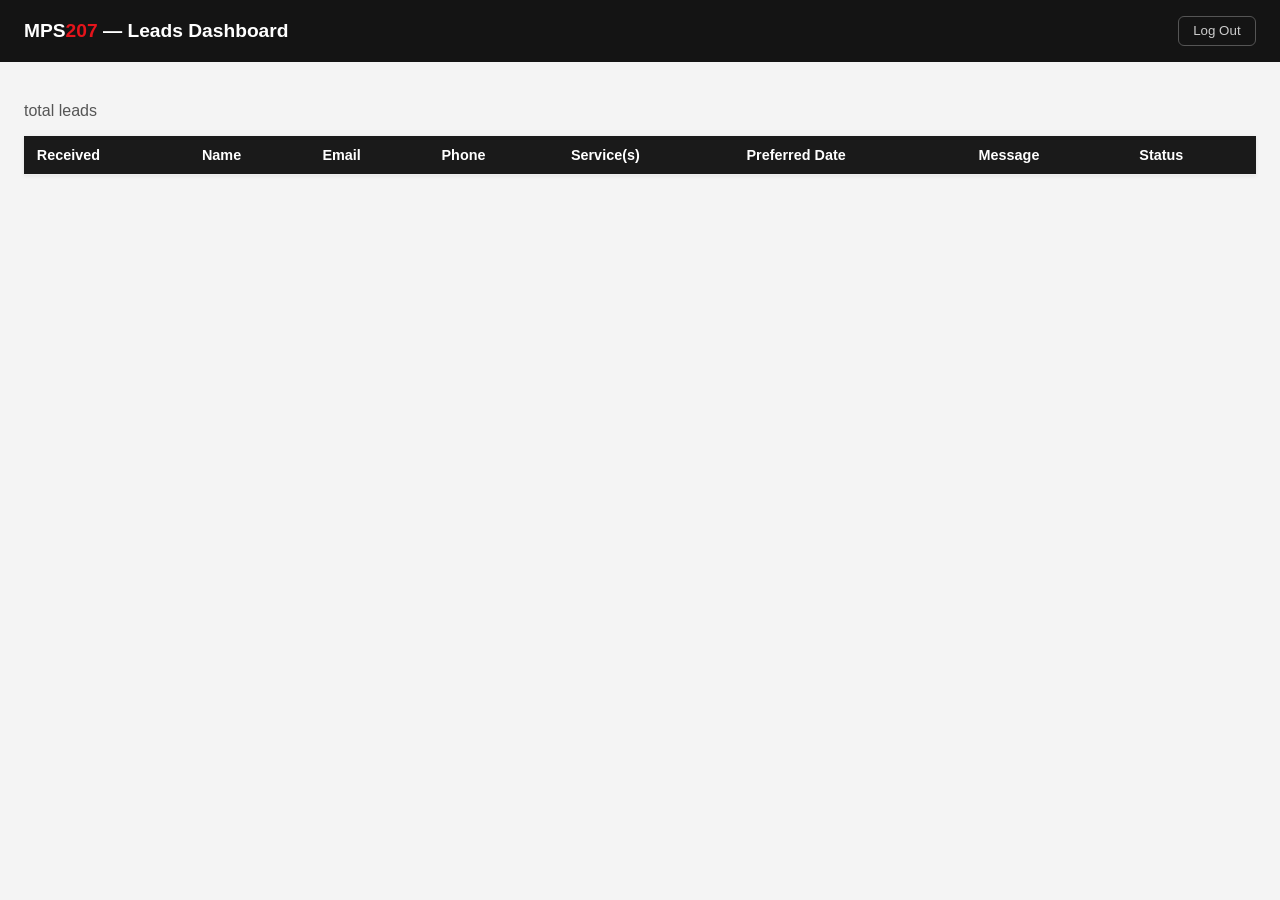
<file: views/admin-dashboard.html>
<!DOCTYPE html>
<html lang="en">
<head>
<meta charset="UTF-8" />
<title>Leads Dashboard — MPS207 Admin</title>
<meta name="viewport" content="width=device-width, initial-scale=1.0" />
<meta name="robots" content="noindex, nofollow" />
<style>
  * { box-sizing: border-box; }
  body { font-family: -apple-system, Segoe UI, Roboto, Arial, sans-serif; background:#f4f4f4; margin:0; color:#1a1a1a; }
  header { background:#141414; color:#fff; padding:1rem 1.5rem; display:flex; justify-content:space-between; align-items:center; flex-wrap:wrap; gap:.5rem; }
  header h1 { font-size:1.2rem; margin:0; }
  header h1 span { color:#e4141b; }
  header form { margin:0; }
  header button { background:transparent; border:1px solid #555; color:#ccc; padding:.4rem .9rem; border-radius:6px; cursor:pointer; }
  header button:hover { border-color:#e4141b; color:#fff; }
  .wrap { padding:1.5rem; overflow-x:auto; }
  .count { color:#555; margin-bottom:1rem; }
  table { border-collapse: collapse; width:100%; background:#fff; box-shadow:0 1px 4px rgba(0,0,0,.08); font-size:.9rem; }
  th, td { padding:.7rem .8rem; border-bottom:1px solid #eee; text-align:left; vertical-align:top; }
  th { background:#1a1a1a; color:#fff; position:sticky; top:0; }
  .msg-cell { max-width:280px; white-space:pre-wrap; }
  tr.status-new { background:#fff7e6; }
  tr.status-scheduled { background:#e9f7ef; }
  select { padding:.4rem; border-radius:4px; border:1px solid #ccc; }
  .status-form { display:flex; gap:.4rem; align-items:center; }
  .status-form button { background:#e4141b; color:#fff; border:none; padding:.4rem .7rem; border-radius:4px; cursor:pointer; }
  .status-form button:hover { background:#c11017; }
</style>
</head>
<body>
  <header>
    <h1>MPS<span>207</span> — Leads Dashboard</h1>
    <form method="POST" action="/admin/logout"><button type="submit">Log Out</button></form>
  </header>
  <div class="wrap">
    <p class="count"><!--LEAD_COUNT--> total leads</p>
    <table>
      <thead>
        <tr>
          <th>Received</th>
          <th>Name</th>
          <th>Email</th>
          <th>Phone</th>
          <th>Service(s)</th>
          <th>Preferred Date</th>
          <th>Message</th>
          <th>Status</th>
        </tr>
      </thead>
      <tbody>
        <!--LEAD_ROWS-->
      </tbody>
    </table>
  </div>
</body>
</html>
</file>
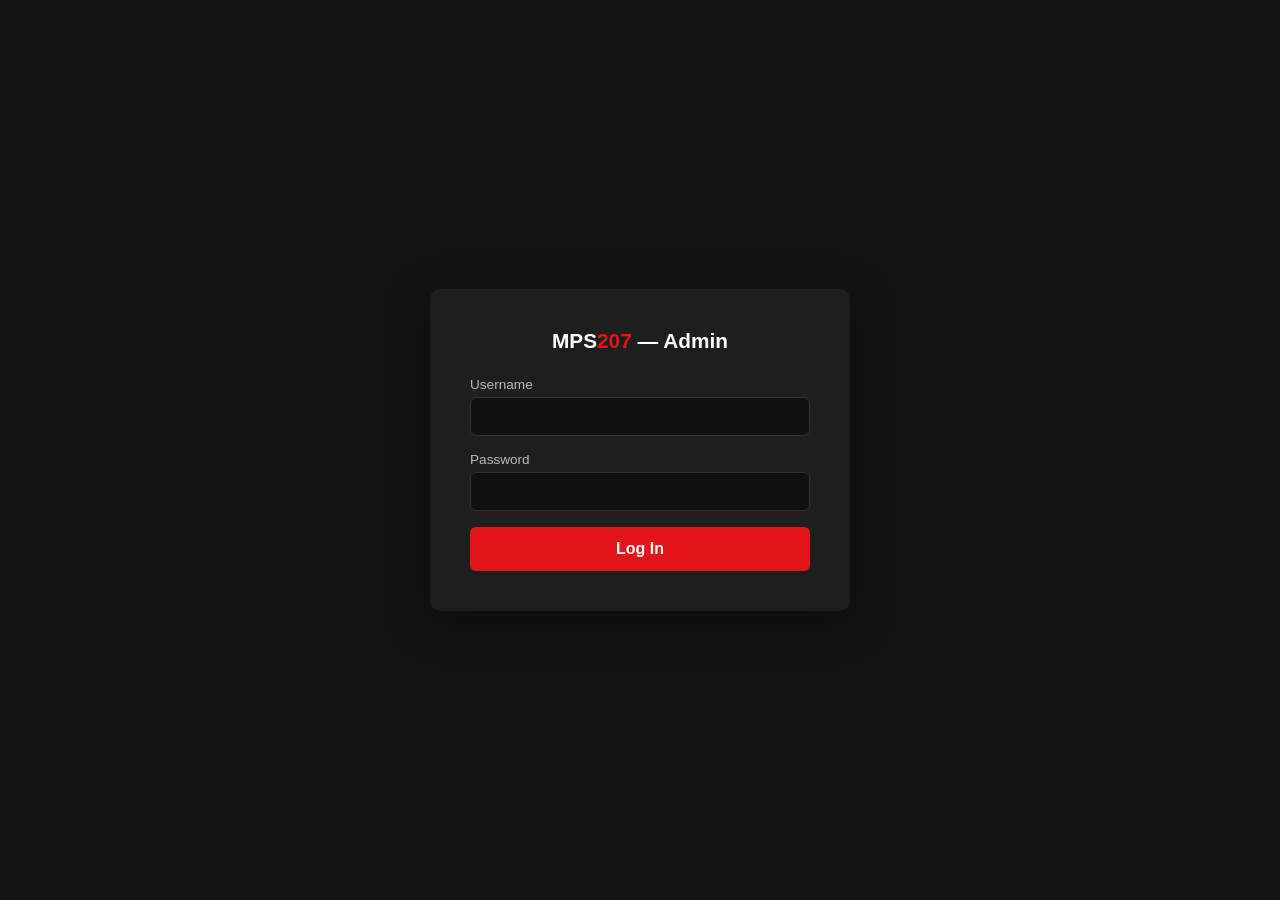
<file: views/admin-login.html>
<!DOCTYPE html>
<html lang="en">
<head>
<meta charset="UTF-8" />
<title>Admin Login — MPS207</title>
<meta name="viewport" content="width=device-width, initial-scale=1.0" />
<meta name="robots" content="noindex, nofollow" />
<style>
  body { font-family: -apple-system, Segoe UI, Roboto, Arial, sans-serif; background:#141414; color:#fff; display:flex; align-items:center; justify-content:center; height:100vh; margin:0; }
  .box { background:#1e1e1e; padding:2.5rem; border-radius:10px; width:100%; max-width:340px; box-shadow:0 10px 40px rgba(0,0,0,.4); }
  h1 { font-size:1.3rem; margin:0 0 1.5rem; text-align:center; }
  h1 span { color:#e4141b; }
  label { display:block; font-size:.85rem; margin-bottom:.3rem; color:#bbb; }
  input { width:100%; padding:.7rem; margin-bottom:1rem; border-radius:6px; border:1px solid #333; background:#111; color:#fff; box-sizing:border-box; }
  button { width:100%; padding:.8rem; background:#e4141b; color:#fff; border:none; border-radius:6px; font-weight:700; cursor:pointer; font-size:1rem; }
  button:hover { background:#c11017; }
  .error { color:#ff6b6b; font-size:.85rem; text-align:center; margin-bottom:1rem; }
</style>
</head>
<body>
  <div class="box">
    <h1>MPS<span>207</span> — Admin</h1>
    <!--ERROR-->
    <form method="POST" action="/admin/login">
      <label for="username">Username</label>
      <input type="text" id="username" name="username" autocomplete="username" required />
      <label for="password">Password</label>
      <input type="password" id="password" name="password" autocomplete="current-password" required />
      <button type="submit">Log In</button>
    </form>
  </div>
</body>
</html>
</file>
